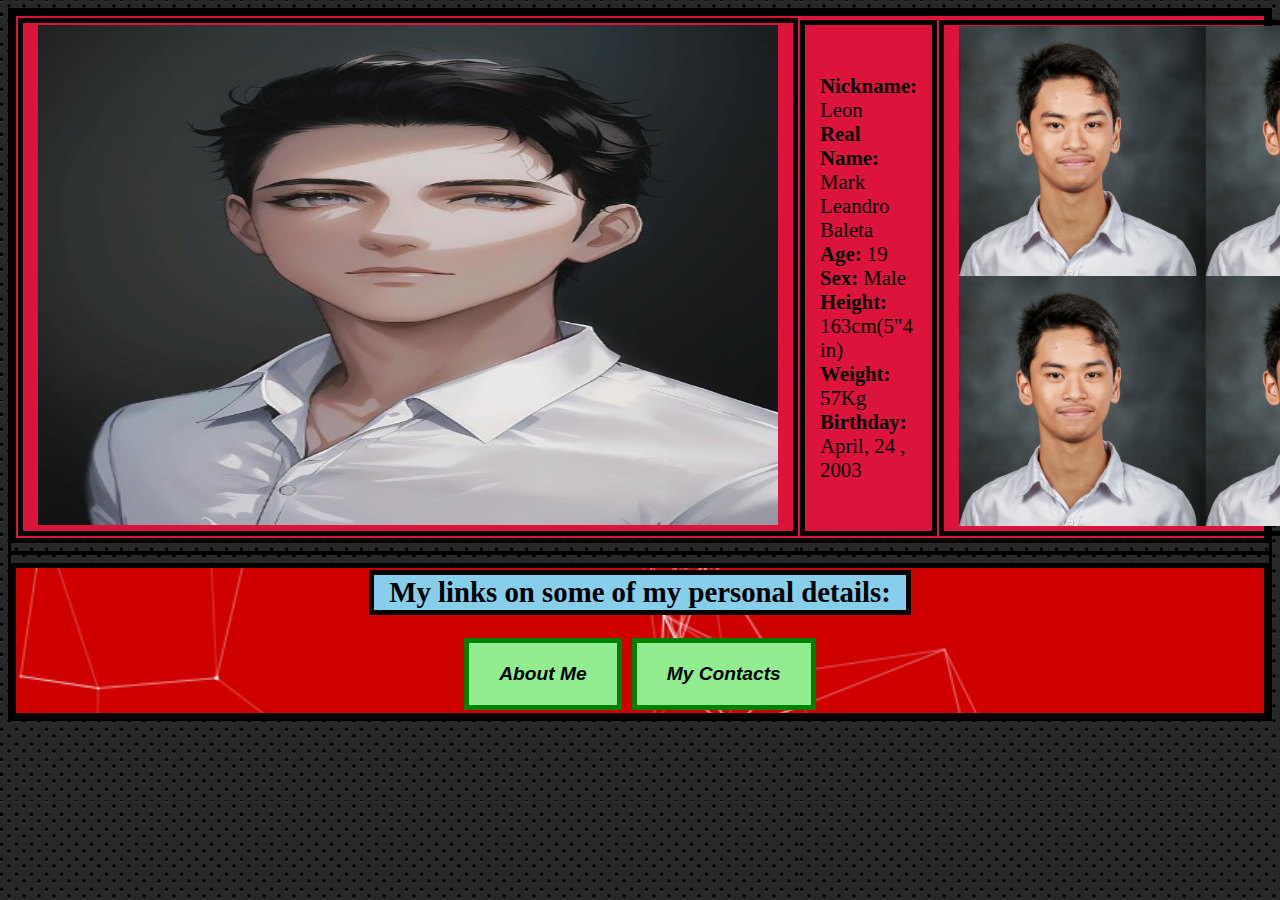
<file: index.html>
<!DOCTYPE html>
<html>
<head>
	<meta charset="utf-8">
	<title>Baleta proj</title>
	<link rel="stylesheet" href="styles.css">
</head>
<body style="border: 3px solid black;background-image: url('background4.jpg');"><div style="background-color: crimson" ;>
<center><table>
	<tr>
		<th rowspan='2'><img src='baleta2.jpg'  height="500px" width="740px"></th>
	</tr>
	<tr>	
		<td colspan='5'style="font-size: 130%;"><b>Nickname:</b> Leon<br><b>Real Name:</b> Mark Leandro Baleta<br><b>Age:</b> 19<br><b>Sex: </b>Male<br><b>Height: </b>163cm(5"4 in)<br><b>Weight: </b>57Kg
		<br><b>Birthday: </b>April, 24 , 2003</td>
		<th rowspan="10"><img src="baleta1.JPG" height="500px" width="740px"></th>
	</tr>
</table></div><hr>
		<div style="background-image: url('background3.png')">
			<center><table><th style="font-size: 180%;background-color: skyblue;"> My links on some of my personal details:</th></table><br>
				<button type="button" onclick="location.href='Aboutme.html'"><b><i>About Me </b></i></button>
				<button type="button" onclick="location.href='mycontacts.html'"><i><b>My Contacts</i></b></button></center>
		</ul>
	</div>
</center>
</body>
</html>
</file>
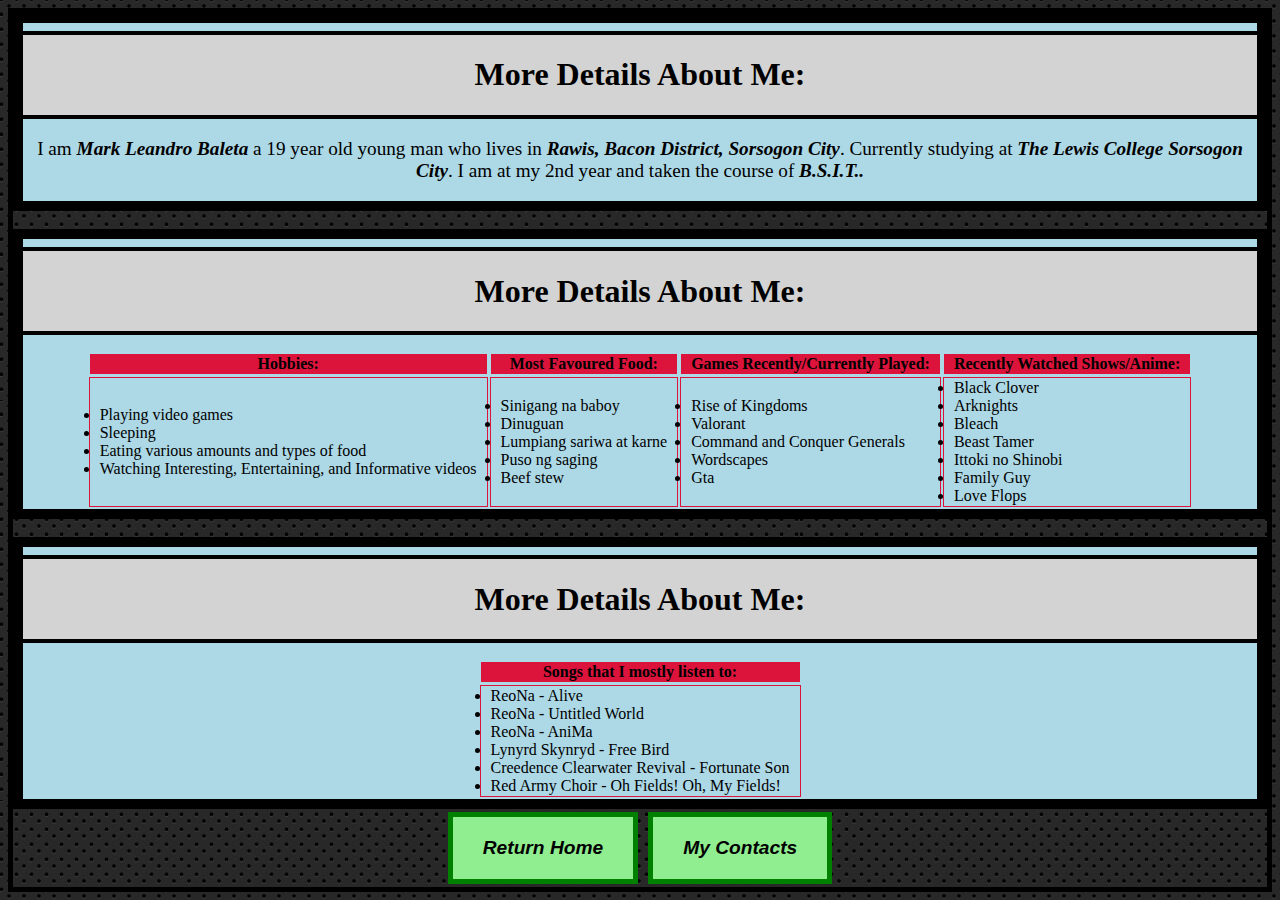
<file: Aboutme.html>
<!DOCTYPE html>
<html>
<head>
	<meta charset="utf-8">
	<title>About Me</title>
	<link rel="stylesheet" href="aboutmestyles.css">
</head>
<body style="border: 5px solid black;background-image: url('background4.jpg');">
<div style="border: 10px solid black; background-color: lightblue;">
	<div style="background-color: lightgrey;"><hr><h1 style="text-align: center;">More Details About Me:</h1><hr></div>
	<center><p style="font-size: 120%;"> I am <b><i>Mark Leandro Baleta</i></b> a 19 year old young man who lives in <b><i>Rawis, Bacon District, Sorsogon City</i></b>. Currently studying at <b><i> The Lewis College Sorsogon City</i></b>. I am at my 2nd year and taken the course of <b><i> B.S.I.T..</i></b></center>
</div><br>
<div style="border: 10px solid black;background-color: lightblue;">
<div style="background-color: lightgrey;"><hr><h1 style="text-align: center;">More Details About Me:</h1><hr></div>
	<center><table>
		<tr>
			<th><b>Hobbies:</b></th>
			<th><b>Most Favoured Food:</b></th>
			<th><b>Games Recently/Currently Played:</b></th>
			<th><b>Recently Watched Shows/Anime: </b></th>
		</tr>
		<tr>
			<ul>
				<td><li>Playing video games</li>
				<li>Sleeping</li>
				<li>Eating various amounts and types of food</li>
				<li>Watching Interesting, Entertaining, and Informative videos</li></td>
			</ul>
			<ul>
				<td><li>Sinigang na baboy</li>
					<li>Dinuguan</li>
					<li>Lumpiang sariwa at karne</li>
					<li>Puso ng saging</li>
					<li>Beef stew</li></td>
			</ul>
			<ul>
				<td><li>Rise of Kingdoms</li>
					<li>Valorant</li>
					<li>Command and Conquer Generals</li>
					<li>Wordscapes</li>
					<li>Gta</li>
				</td>
			</ul>
			<ul>
				<td><li>Black Clover</li>
					<li>Arknights</li>
					<li>Bleach</li>
					<li>Beast Tamer</li>
					<li>Ittoki no Shinobi</li>
					<li>Family Guy</li>
					<li>Love Flops</li></td>
			</ul>
		</tr>
	</table>
</div><br>
<div style="border: 10px solid black;background-color: lightblue;">
<div style="background-color: lightgrey;"><hr><h1 style="text-align: center;">More Details About Me:</h1><hr></div>
		<center>
		<table>
		<tr>
			<th><b>Songs that I mostly listen to:</b></th>
		</tr>
		<tr>
			<ul>
				<td><li>ReoNa - Alive</li>
				<li>ReoNa - Untitled World</li>
				<li>ReoNa - AniMa</li>
				<li>Lynyrd Skynryd - Free Bird</li>
				<li>Creedence Clearwater Revival - Fortunate Son</li>
				<li>Red Army Choir - Oh Fields! Oh, My Fields!</li></td>
			</ul>
		</tr>
</table>
</div>
<center><button type='button' onclick="location.href='index.html'"><b><i>Return Home</i></b></button>
<button type='button' onclick="location.href='mycontacts.html'"><b><i>My Contacts</i></b></button>	
</body>
</html>
</file>
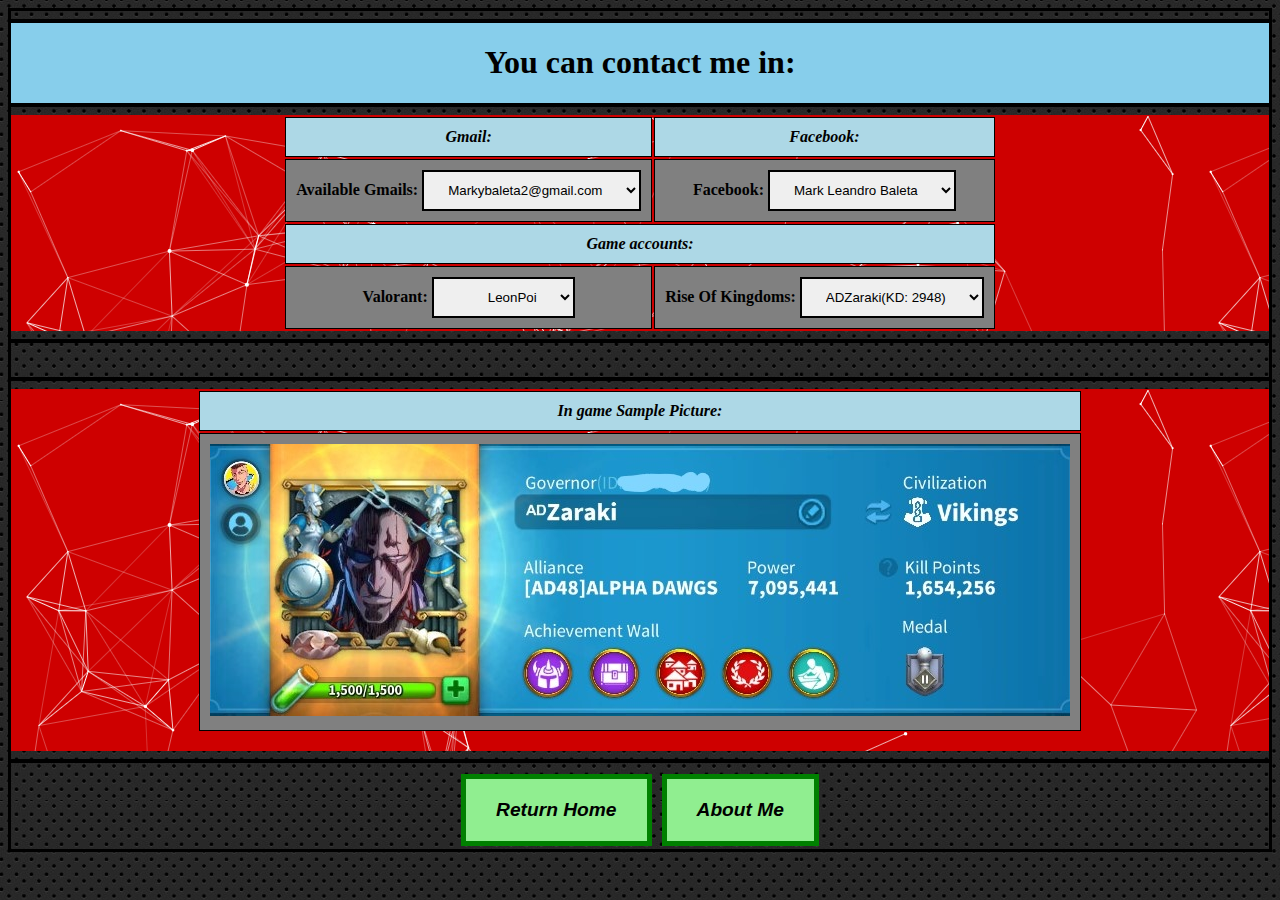
<file: mycontacts.html>
<!DOCTYPE html>
<head>
	<meta charset="utf-8">
	<title>My Contacts</title>
	<link rel="stylesheet" href="contacts.css">
</head>
<body style="border: 3px solid black; background-image: url('background4.jpg');"><center>
	<div style="background-color: skyblue;"><hr><h1> You can contact me in:</h1><hr></div>
	<div style="background-image: url('background3.png');"><table>
	<tr style="text-align: center;">
		<th ><i><b>Gmail:</b></i></th>
		<th ><i><b>Facebook:</b></i></th>
	</tr>
	<tr style="text-align:center;">
		<td><label for="gmails"><b>Available Gmails:</label>
    	<select id="gmails" name="gmails">
      <option value="gmail1">Markybaleta2@gmail.com</option>
      <option value="gmail2">leobaletz@gmail.com</option>
    </td></select>
    	<td><label for="fbacc"><b>Facebook:</b></label>
    	<select id="fbacc" name="fbacc">
    	<option value="fbacc1">Mark Leandro Baleta</option>
    </select>
    </tr>
    <tr>
    	<th colspan="2"><i><b>Game accounts:</b></i></th>
    </tr>
    <tr>
    	<td style="text-align:center;"><label for="valoign"><b>Valorant:</b></label>
    	<select id="valoign" name="valoign" style="padding-left: 50px;">
    	<option value="valo1">LeonPoi</option>
    </select>
    	<td><label for="rokign"><b>Rise Of Kingdoms:</b></label>
    		<select id="rokign" name="rokign">
    	<option value="rokign">ADZaraki(KD: 2948)</option>
    	<option value="rokign">INSitsuki(KD: 2900)</option>
    </select>
    </tr>
</table></div><hr><br><hr>
	<div style="background-image: url('background3.png');"><table>
		<tr>
		<th colspan="2"><b><i> In game Sample Picture: </i></b></th>
		</tr>
		<tr>
			<td><img src="rok1.jpg"></td>
		</tr>
	</table>
	<br></div><hr style="border: 2px solid black;">
	<center><button type='button' onclick="location.href='index.html'"><b><i>Return Home</i></b></button>
	<button type='button' onclick="location.href='Aboutme.html'"><b><i>About Me</i></b></button>	
</body>
</html>
</file>
<file: styles.css>
body {
	background-color: grey;
}

}
input[type=text] {
	border-type: border-box;
	border-bottom: 5px red;
	width: 100%;
  	padding: 12px 20px;
  	margin: 8px 0;
  	box-sizing: border-box;
}
td, th {
	border: 5px solid black;
	padding-left: 15px;
	padding-right: 15px;
	font-family: Calibri;
}
hr {
	border: 2px solid black;
}
div {
	border: 5px solid black;
	background-repeat: no-repeat;
  	background-attachment: fixed;
  	background-size: cover;
}
button {
	margin: 3px;
	border: 5px solid green;
	color: Black;
	background-color: lightgreen;
	padding: 20px 30px;
	font-size: 120%;
}
</file>
<file: aboutmestyles.css>
body{
	background-color:cyan;
	font-family: Calibri;
}
td {
	border: 1px solid crimson;
	border-collapse: collapse;
	padding-left: 10px;
	padding-right: 10px;
	background-color: lightblue;
}
th {
	border: 1px solid lightblue;
	border-collapse: collapse;
	padding-left: 10px;
	padding-right: 10px;
	background-color: crimson;
}
hr {
	border: 2px solid black;
}
button {
	margin: 3px;
	border: 5px solid green;
	color: Black;
	background-color: lightgreen;
	padding: 20px 30px;
	font-size: 120%;
}
</file>
<file: contacts.css>
body{
	border: 3px solid black;
}
td {
	border: 1px solid black;
	padding: 10px 10px;
	background-color: gray;
}
select {
	padding: 10px 20px;
	border:  2px solid black;
}
select:focus {
	background-color: lightblue ;
}
th {
	border: 1px solid black;
	padding: 10px 10px;
	background-color: lightblue;
}
hr {
	border:	2px solid black;
}
button {
	margin: 3px;
	border: 5px solid green;
	color: Black;
	background-color: lightgreen;
	padding: 20px 30px;
	font-size: 120%;
}
</file>
